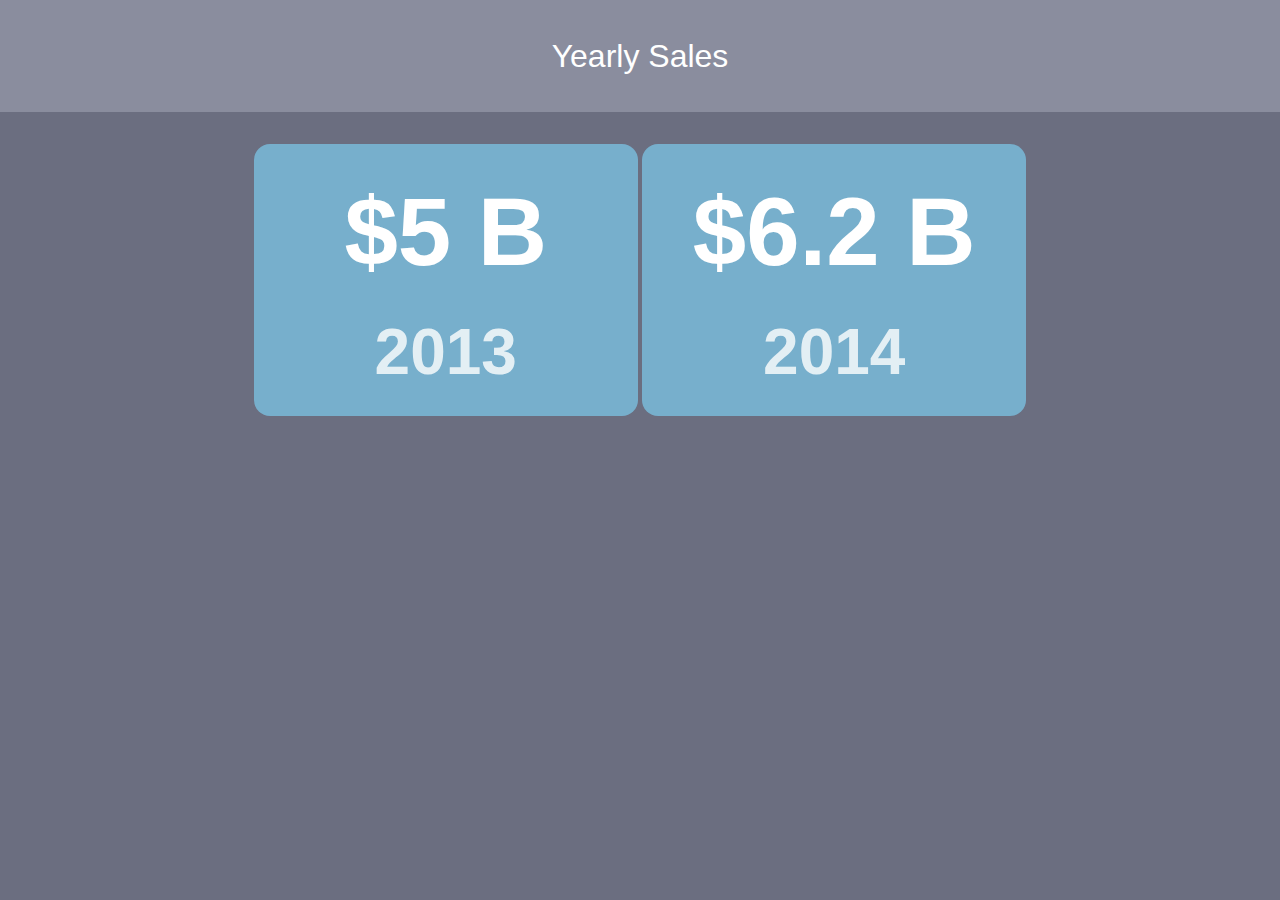
<file: index.html>
<!DOCTYPE html>
<html lang="en-ca">
<head>
  <meta charset="utf-8">
  <title>Yearly Sales</title>
  <link href="css/main.css" rel="stylesheet">
  <meta name="viewport" content="width=device-width,initial-scale=1">
</head>
<body>

<main>

  <header class="masthead">
    <div class="wrapper">
      <h1 class="title">Yearly Sales</h1>
    </div>
  </header>

  <div class="wrapper">

    <div class="sales-group">

      <article class="sales">
        <h2 class="sales__title">2013</h2>
        <strong class="sales__total">$5&nbsp;B</strong>

        <aside class="sales__details" data-state="inactive">
         <ul class="chart-list">
            <li>
              <a class="chart-list__link" href="#">1st Quarter</a>
              <span class="chart-list__count">$1&nbsp;B</span>
              <span class="chart-list__bar" style="width: 20%">(20%)</span>
            </li>
            <li>
              <a class="chart-list__link" href="#">2nd Quarter</a>
              <span class="chart-list__count">$1.1&nbsp;B</span>
              <span class="chart-list__bar" style="width: 22%">(22%)</span>
            </li>
            <li>
              <a class="chart-list__link" href="#">3rd Quarter</a>
              <span class="chart-list__count">$1.2&nbsp;B</span>
              <span class="chart-list__bar" style="width: 24%">(24%)</span>
            </li>
            <li>
              <a class="chart-list__link" href="#">4th Quarter</a>
              <span class="chart-list__count">$1.7&nbsp;B</span>
              <span class="chart-list__bar" style="width: 37.3%">(37.3%)</span>
            </li>
          </ul>
        </aside>
      </article>

      <article class="right-sales">
        <h2 class="sales__title">2014</h2>
        <strong class="sales__total">$6.2&nbsp;B</strong>

        <aside class="right-sales__details" data-state="inactive">
         <ul class="chart-list">
            <li>
              <a class="chart-list__link" href="#">1st Quarter</a>
              <span class="chart-list__count">$1.2&nbsp;B</span>
              <span class="chart-list__bar" style="width: 20%">(20%)</span>
            </li>
            <li>
              <a class="chart-list__link" href="#">2nd Quarter</a>
              <span class="chart-list__count">$1.3&nbsp;B</span>
              <span class="chart-list__bar" style="width: 21.6%">(21.6%)</span>
            </li>
            <li>
              <a class="chart-list__link" href="#">3rd Quarter</a>
              <span class="chart-list__count">$1.6&nbsp;B</span>
              <span class="chart-list__bar" style="width: 26.6%">(26.6%)</span>
            </li>
            <li>
              <a class="chart-list__link" href="#">4th Quarter</a>
              <span class="chart-list__count">$1.9&nbsp;B</span>
              <span class="chart-list__bar" style="width: 31.6%">(31.6%)</span>
            </li>
          </ul>
        </aside>
      </article>

    </div>

  </div>

</main>

</body>
<script src="http://code.jquery.com/jquery-1.11.0.min.js"></script>
<script src="js/main.js"></script>
</html>
</file>
<file: css/main.css>
html {
  margin: 0;
  padding: 0;

  background-color: #6b6e80;
  box-sizing: border-box;

  color: #fff;
  font: normal 100%/1.5 sans-serif;
}

*, *:before, *:after {
  box-sizing: inherit;
}

.clearfix::before,
.clearfix::after {
  content: "";
  display: table;
}

.clearfix::after {
  clear: both;
}

body {
  margin: 0;
  padding: 0;
}

.wrapper {
  margin: 0 auto;
  max-width: 50em;
}

.masthead {
  background-color: #8a8d9e;
}

.title {
  margin: 0;
  padding: 1em 0;

  font-weight: normal;
  text-align: center;
}

.sales-group {
  padding: 2em 0;

  text-align: center;
}

.sales {
  display: inline-block;
  padding: 1em;
  position: relative;
  width: 24em;
  background-color: rgba(127, 219, 255, 0.6);
  border-radius: 1em;
  cursor: pointer;
}

.right-sales {
  display: inline-block;
  padding: 1em;
  position: relative;
  width: 24em;
  background-color: rgba(127, 219, 255, 0.6);
  border-radius: 1em;
  cursor: pointer;
}

.sales__title {
  bottom: 1rem;
  left: 0;
  margin: 0;
  position: absolute;
  width: 100%;

  opacity: 0.8;

  font-size: 4rem;
}

.sales__total {
  display: block;
  margin: 0 0 6rem 0;

  font-size: 6rem;
}

.sales__details {
  left: 0;
  margin: 25px 5% 0;
  padding: 2em;
  position: absolute;
  width: 90%;
opacity: 0;
    transition: all 150ms linear;
  background-color: #000;
  border-radius: 6px;
}

.sales__details[data-state="active"] {
 opacity: 1;
margin-top: -.5em;
}

.sales__details::before {
  top: -10px;
  content: " ";
  height: 0;
  left: -10px;
  margin-left: 50%;
  position: absolute;
  width: 0;

  border-left: 10px solid transparent;
  border-right: 10px solid transparent;
  border-bottom: 10px solid #000;
}

.right-sales__details {
  left: 0;
  margin: 25px 5% 0;
  padding: 2em;
  position: absolute;
  width: 90%;
opacity: 0;
    transition: all 150ms linear;
  background-color: #000;
  border-radius: 6px;
}

.right-sales__details[data-state="active"] {
 opacity: 1; 
    margin-top: -.5em;
}

.right-sales__details::before {
  top: -10px;
  content: " ";
  height: 0;
  left: -10px;
  margin-left: 50%;
  position: absolute;
  width: 0;

  border-left: 10px solid transparent;
  border-right: 10px solid transparent;
  border-bottom: 10px solid #000;
}

.chart-list {
  margin: 0;
  padding: 0;
}

.chart-list > li {
  display: block;
  position: relative;

  border-bottom: 1px solid rgba(255,255,255,0.4);
}

.chart-list__link {
  display: block;
  padding: 0.4em 4.5em 0.4em 0.5em;
  position: relative;
  z-index: 2;

  color: #fff;
  font-weight: bold;
  text-align: left;
  text-decoration: none;
}

.chart-list__count {
  display: block;
  margin: 0 0.3em;
  position: absolute;
  right: 0;
  top: 0;

  color: #999;
  font-weight: bold;
  font-size: 0.875rem;
  line-height: 2.3rem;
  text-align: right;
}

.chart-list__bar {
  display: block;
  height: 100%;
  left: 0;
  overflow: hidden;
  position: absolute;
  top: 0;

  background: #555;

  text-indent: 100%;
}
</file>
